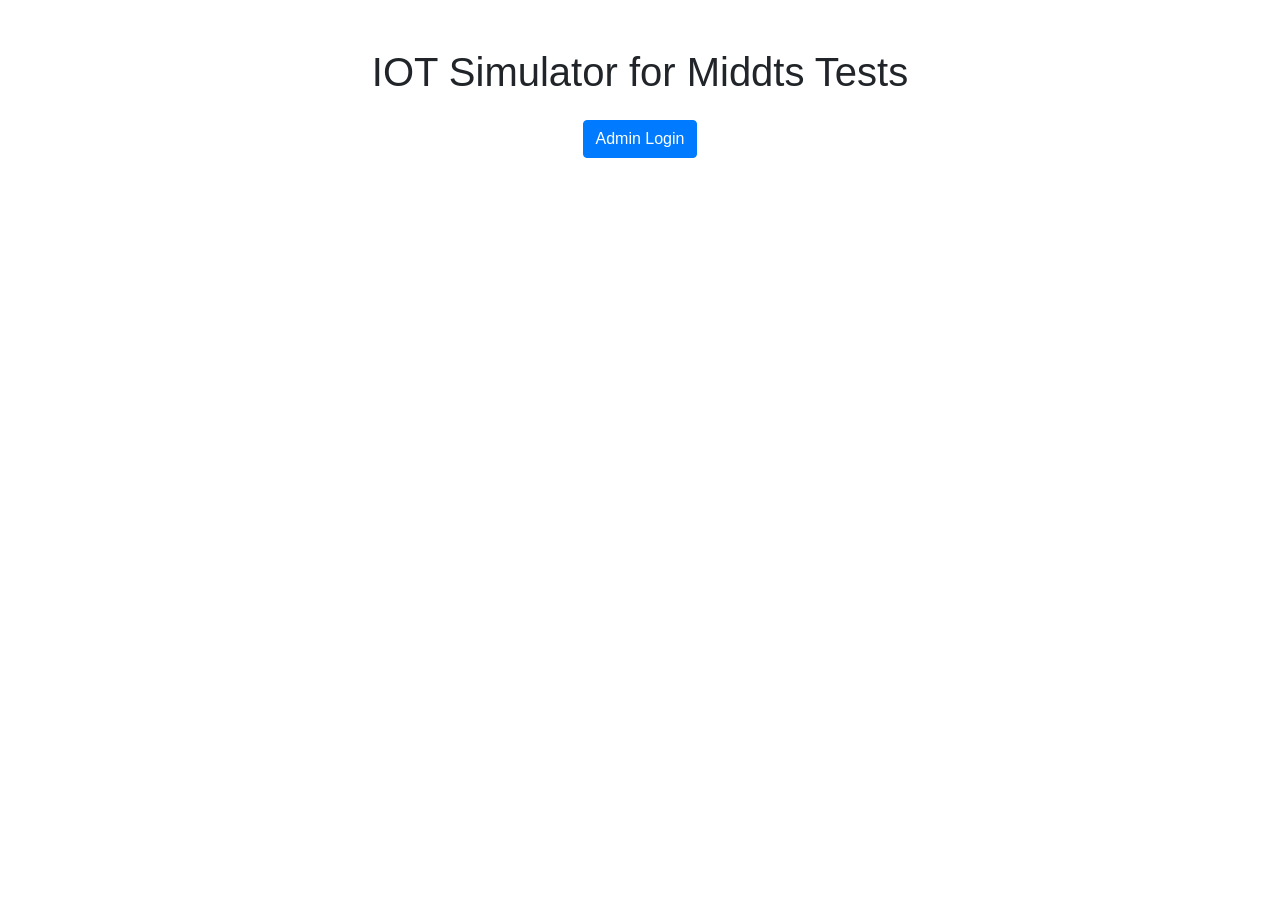
<file: devices/templates/index.html>
<!DOCTYPE html>
<html lang="en">
<head>
    <meta charset="UTF-8">
    <meta name="viewport" content="width=device-width, initial-scale=1.0">
    <title>Middleware DT</title>
    <link rel="stylesheet" href="https://stackpath.bootstrapcdn.com/bootstrap/4.5.2/css/bootstrap.min.css">
</head>
<body>
    <div class="container mt-5">
        <h1 class="text-center">IOT Simulator for Middts Tests</h1>
        <div class="text-center mt-4">
            <a href="/admin/login/" class="btn btn-primary">Admin Login</a>
        </div>
    </div>
</body>
</html>
</file>
